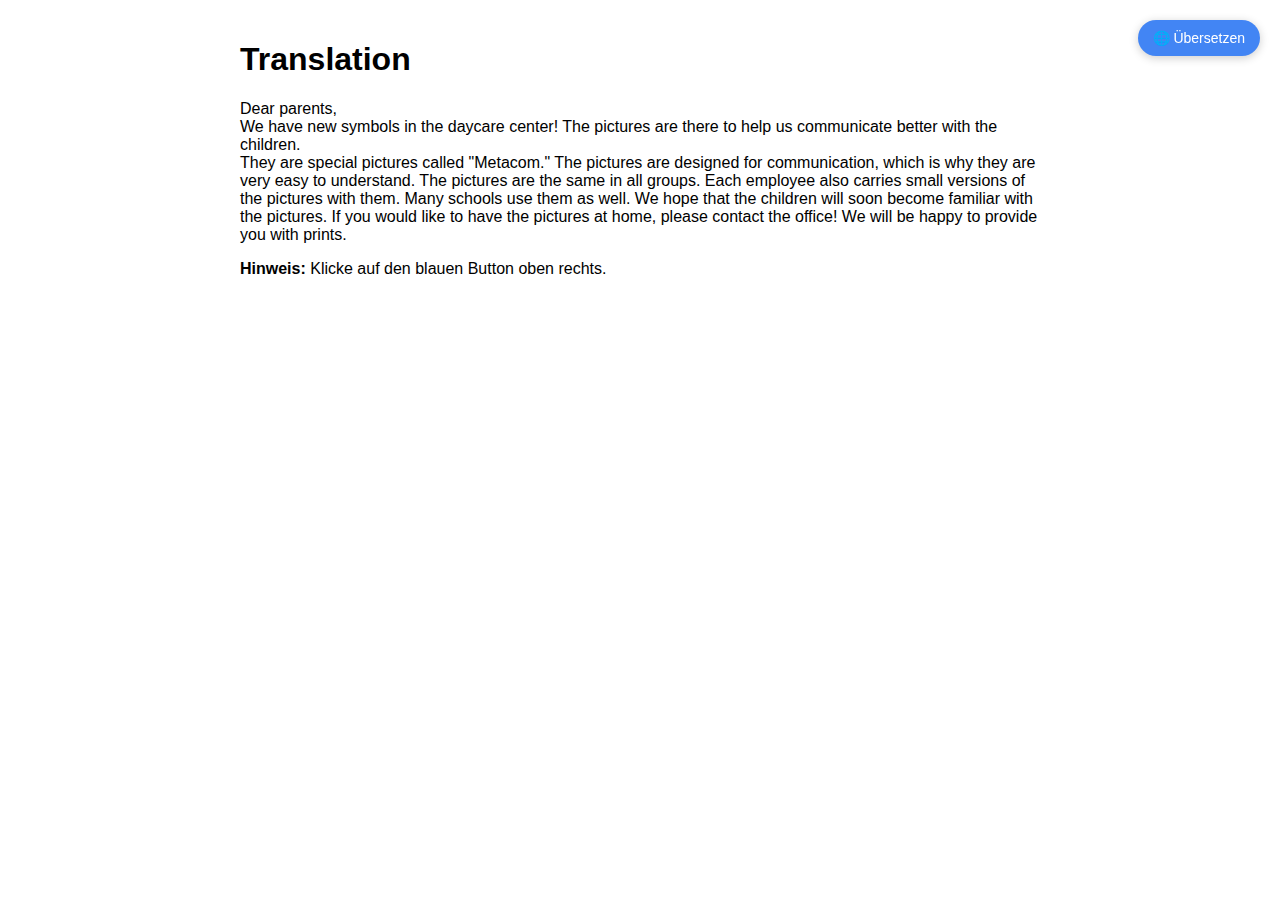
<file: index.html>
<!DOCTYPE html>
<html>
<head>
    <meta name="viewport" content="width=device-width, initial-scale=1.0">
    <title>Metacom</title>
    <meta charset="utf-8">
    <style>
        body { 
            font-family: Arial; 
            max-width: 800px; 
            margin: auto; 
            padding: 20px; 
        }
        .translate-btn {
            position: fixed;
            top: 20px;
            right: 20px;
            background: #4285f4;
            color: white;
            padding: 10px 15px;
            border-radius: 25px;
            text-decoration: none;
            font-size: 14px;
            z-index: 1000;
            box-shadow: 0 2px 10px rgba(0,0,0,0.2);
        }
        .translate-btn:hover {
            background: #3367d6;
        }
        @media (max-width: 768px) {
            .translate-btn {
                top: 10px;
                right: 10px;
                padding: 8px 12px;
                font-size: 12px;
            }
        }
    </style>
</head>
<body>
    <a href="#" onclick="openTranslate()" class="translate-btn">🌐 Übersetzen</a>
    
    <h1>Translation</h1>
    <p>Dear parents, <br>
      We have new symbols in the daycare center! The pictures are there to help us communicate better with the children. <br>
      They are special pictures called "Metacom." The pictures are designed for communication, which is why they are very easy to understand.
      The pictures are the same in all groups. Each employee also carries small versions of the pictures with them. Many schools use them as well. We hope that the children will soon become familiar with the pictures.
      If you would like to have the pictures at home, please contact the office! We will be happy to provide you with prints.</p>
    <p><strong>Hinweis:</strong> Klicke auf den blauen Button oben rechts.</p>

    <script>
    function openTranslate() {
        const url = 'https://translate.google.com/translate?sl=de&tl=auto&u=' + encodeURIComponent(window.location.href);
        window.open(url, 'translate', 'width=800,height=600,scrollbars=yes,resizable=yes');
        return false;
    }
    </script>
</body>
</html>
</file>
